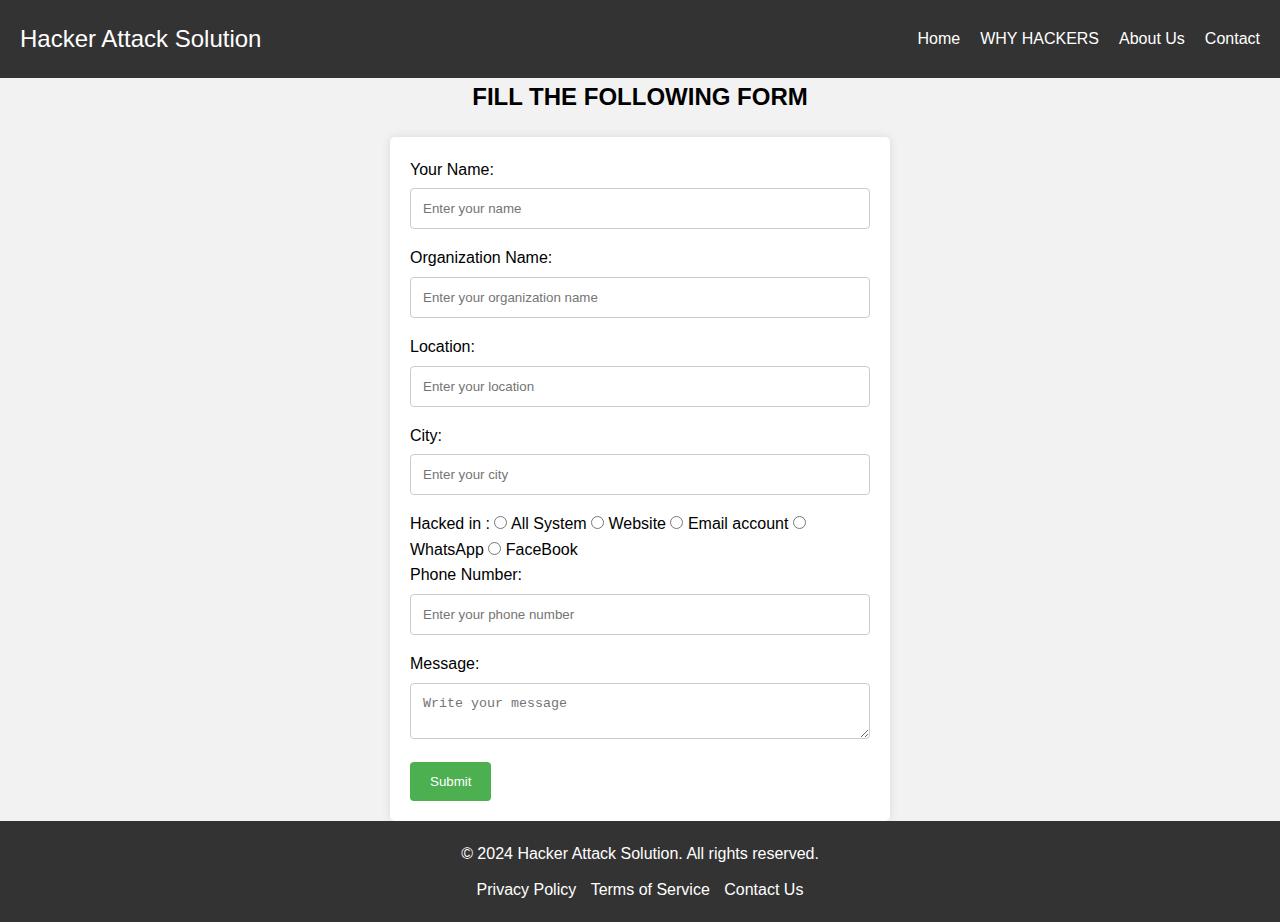
<file: mpof Form.html>
<!DOCTYPE html>
<html>
<head>
	<title>Contact Form</title>
	<style>
		body {
			font-family: Arial, sans-serif;
			background-color: #f2f2f2;
		}
		
		form {
			background-color: white;
			padding: 20px;
			border-radius: 5px;
			box-shadow: 0 0 10px rgba(0,0,0,0.1);
			max-width: 500px;
			margin: 0 auto;
		}
		
		input[type=text], textarea {
			width: 100%;
			padding: 12px;
			border: 1px solid #ccc;
			border-radius: 4px;
			box-sizing: border-box;
			margin-top: 6px;
			margin-bottom: 16px;
			resize: vertical;
		}
		
		input[type=submit] {
			background-color: #4CAF50;
			color: white;
			padding: 12px 20px;
			border: none;
			border-radius: 4px;
			cursor: pointer;
		}
		
		input[type=submit]:hover {
			background-color: #45a049;
		}
		
		.popup {
			display: none;
			position: fixed;
			top: 50%;
			left: 50%;
			transform: translate(-50%,-50%);
			background-color: rgb(112, 196, 232);
			color: black;
			padding: 20px;
			border-radius: 5px;
			z-index: 1000;
		}
	</style>
	<link rel="stylesheet" href="M form.CSS">
</head>
<header>
  <nav>
    <div class="logo">
      <a href="#">Hacker Attack Solution</a>
    </div>
    <ul>
      <li><a href="Index.html">Home</a></li>
      <li><a href="WHY.html">WHY HACKERS</a></li>
      <li><a href="About.html">About Us</a></li>
      <li><a href="#">Contact</a></li>
    </ul>
  </nav>
</header>
</head>
<body> 
	<h1>FILL THE FOLLOWING FORM </h1>
	<form id="contact-form" action="process_form.php" method="POST">
		<label for="name">Your Name:</label>
		<input type="text" id="name" name="name" placeholder="Enter your name" required>
		
		<label for="organisation">Organization Name:</label>
		<input type="text" id="organisation" name="organisation" placeholder="Enter your organization name" required>
		
		<label for="location">Location:</label>
		<input type="text" id="location" name="location" placeholder="Enter your location" required>
		
		<label for="city">City:</label>
		<input type="text" id="city" name="city" placeholder="Enter your city" required>

		<tr>
			<td>Hacked in :</td>
			<td>
				<input type="radio" name="What are you hached"> All System
				<input type="radio" name="What are you hached"> Website
				<input type="radio" name="What are you hached"> Email account
				<input type="radio" name="What are you hached"> WhatsApp
				<input type="radio" name="What are you hached"> FaceBook
			</td>
		</tr><br>
		
		<label for="phone">Phone Number:</label>
		<input type="text" id="phone" name="phone" placeholder="Enter your phone number" required>

		<label for="message">Message:</label>
		<textarea id="message" name="message" placeholder="Write your message" required></textarea>
		
		<input type="submit" value="Submit">
		<p id="success-message" style="display: none; color: #086d0d;">Submission successful!</p>
		<div id="popup" class="popup">
			<p> successfully submitted <br>shortly we will call you. Thanks!</p>
		</div>
	</form>

	<footer>
		<p>&copy; 2024 Hacker Attack Solution. All rights reserved.</p>
		<ul>
			<li><a href="#">Privacy Policy</a></li>
			<li><a href="#">Terms of Service</a></li>
			<li><a href="#">Contact Us</a></li>
		</ul>
	</footer>

	<script>
		const form = document.getElementById('contact-form');
		form.addEventListener('submit', function(event) {
			event.preventDefault();
			const popup = document.getElementById('popup');
			const successMessage = document.getElementById('success-message');
			popup.style.display = 'block';
			successMessage.style.display = 'block';
			setTimeout(function() {
				popup.style.display = 'none';
				successMessage.style.display = 'none';
			}, 6000);
			form.reset();
		});
	</script>
</body>
</html>
</file>
<file: M form.CSS>
/* Resetting default margin and padding */
* {
  margin: 0;
  padding: 0;
  box-sizing: border-box;
}

/* Global styles */
body {
  font-family: Arial, sans-serif;
  line-height: 1.6;
}

a {
  text-decoration: none;
  color: inherit;
}

/* Header styles */
header {
  background-color: #333;
  color: #fff;
  padding: 20px 0;
}

nav {
  display: flex;
  justify-content: space-between;
  align-items: center;
  padding: 0 20px;
}

.logo {
  font-size: 1.5rem;
}
.features img{
width: 100%;
height: 110vh;
background-size: cover;
background-position: center;
}

nav ul {
  list-style-type: none;
  display: flex;
}

nav ul li {
  margin-right: 20px;
}

nav ul li:last-child {
  margin-right: 0;
}

nav ul li a {
  color: #fff;
}

/* Main styles */
main {
  padding: 20px;
}

.hero {
  text-align: center;
  padding: 100px 0;
  background-color: #f4f4f4;
}

h1 {
  font-size: 1.5rem;
  margin-bottom: 20px;
  text-align: center;
}

.hero p {
  font-size: 1.2rem;
  margin-bottom: 30px;
}

.hero button {
  padding: 10px 20px;
  background-color: #333;
  color: #fff;
  border: none;
  border-radius: 5px;
  font-size: 1rem;
  cursor: pointer;
}

.hero button:hover {
  background-color: #555;
}

/* Footer styles */
footer {
  background-color: #333;
  color: #fff;
  padding: 20px 0;
  text-align: center;
}

footer p {
  margin-bottom: 10px;
}

footer ul {
  list-style-type: none;
}

footer ul li {
  display: inline-block;
  margin-right: 10px;
}

footer ul li:last-child {
  margin-right: 0;
}
</file>
